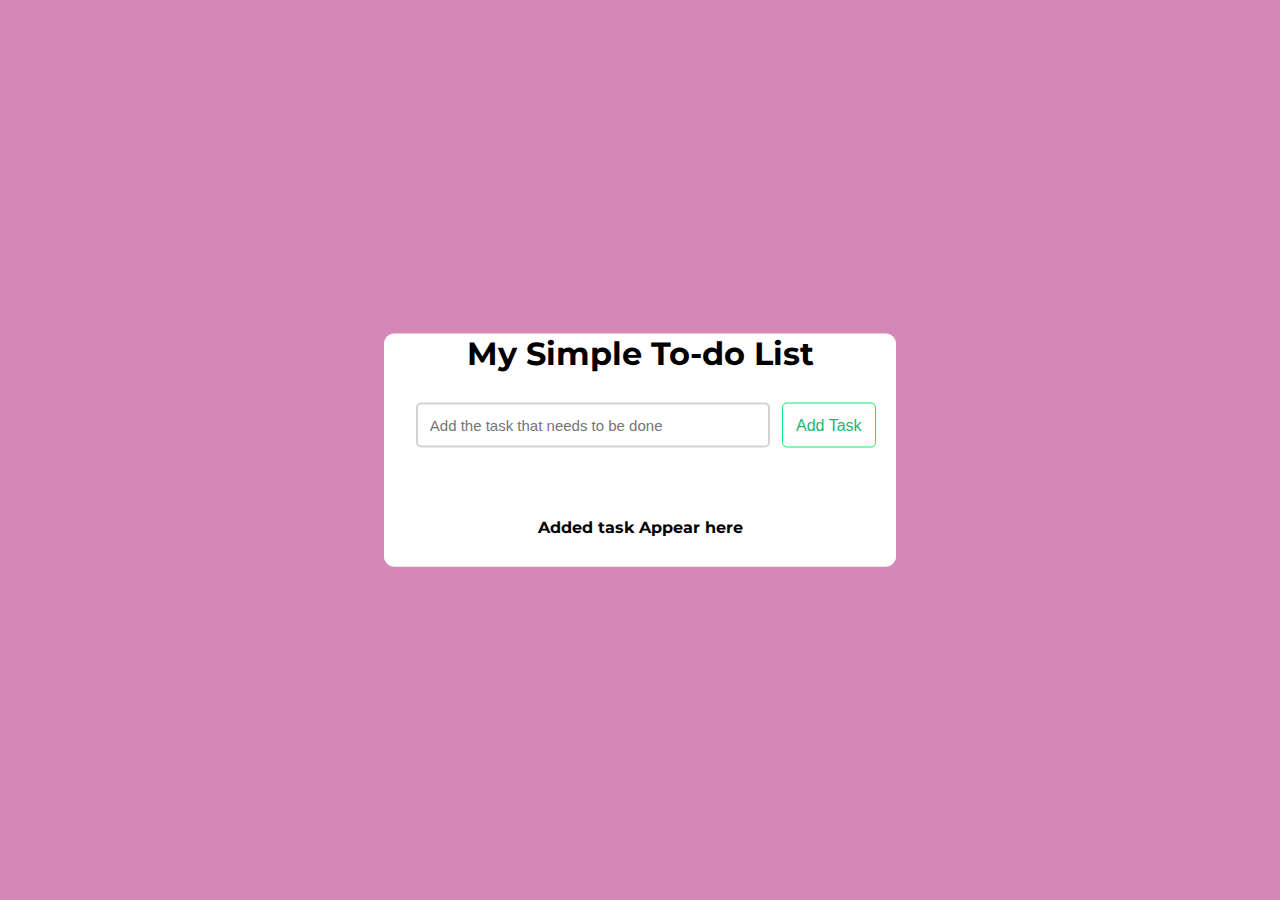
<file: Task-2/todolist.html>
<!DOCTYPE html>
<html lang="en">
<head>
    <meta charset="UTF-8">
    <meta name="viewport" content="width=device-width, initial-scale=1.0">
    <title>Simple Todo List</title>
    <link rel="stylesheet" href="todolist.css">
</head>
<body>
    <div class="todo">
        <h1> My Simple To-do List</h1>
        <div class="add-task">
            <input type="text" placeholder="Add the task that needs to be done">
            <button class="add-todo-task">Add Task</button>
        </div>
        <div class="added-tasks">
            <h4>Added task Appear here<h4>
        </div>
    </div>
    <script src="todo.js"></script>
</body>
</html>
</file>
<file: Task-2/todolist.css>
@import url('https://fonts.googleapis.com/css2?family=Montserrat:wght@300;400;500;600;700&display=swap');
*,
*:before,
*:after{
    padding: 0;
    margin: 0;
    box-sizing: border-box;
}
body{
    height: 100vh;
    background: #d587b7;
    font-family: 'Montserrat',sans-serif;
}
.todo{
    width: 40%;
    top: 50%;
    left: 50%;
    justify-content: center;
    text-align: center;
    background: white;
    border-radius: 10px;
    min-width: 450px;
    position: absolute;
    min-height: 100px;
    transform: translate(-50%,-50%);
}
.add-task{
    position: relative;
    padding: 30px 20px;
}
.add-task h1{
    font-size: 300;
}
.add-task input{
    width: 75%;
    height: 45px;
    padding: 12px;
    color: #111111;
    font-weight: 500;
    position: relative;
    border-radius: 5px;
    font-family: 'Poppins',sans-serif;
    font-size: 15px;
    border: 2px solid #d1d3d4;
}

.add-task input:focus{
    outline: none;
    border-color: #0d75ec;
}
.add-task button{
    position: relative;
    float: right;
    font-weight: 500;
    font-size: 16px;
    border: #0dec6a 1px solid;
    background: transparent;
    color: #22b575;
    cursor: pointer;
    width: 20%;
    height: 45px;
    border-radius: 5px;
}
.add-task button:hover{
    color: #fff;
    background: #0dec6a;
    transition: 0.5s all ease;
}
.added-tasks{
    border-radius: 10px;
    width: 100%;
    position: relative;
    background-color: #ffffff;
    padding: 30px 20px;
    margin-top: 10px;
}
.added-tasks h4{
    text-align: center;
}

.todo-tasks-active{
    border-radius: 5px;
    align-items: center;
    justify-content: space-between;
    border: 1px solid #939697;
    cursor: pointer;
    height: 50px;
    margin-bottom: 8px;
    padding: 5px 10px;
    display: flex;
}
.todo-tasks-active span{
    font-family: 'Poppins',sans-serif;
    font-size: 15px;
    font-weight: 400;
}
.todo-tasks-active button{
    background: solid;
    color: #0f0909;
    border: #C90000 solid 1px;
    cursor: pointer;
    outline: none;
    height: 100%;
    width: 40px;
    border-radius: 5px;
}
.todo-tasks-active button:hover{
    background: #C90000;
    transition: 0.5s all ease;
}
</file>
